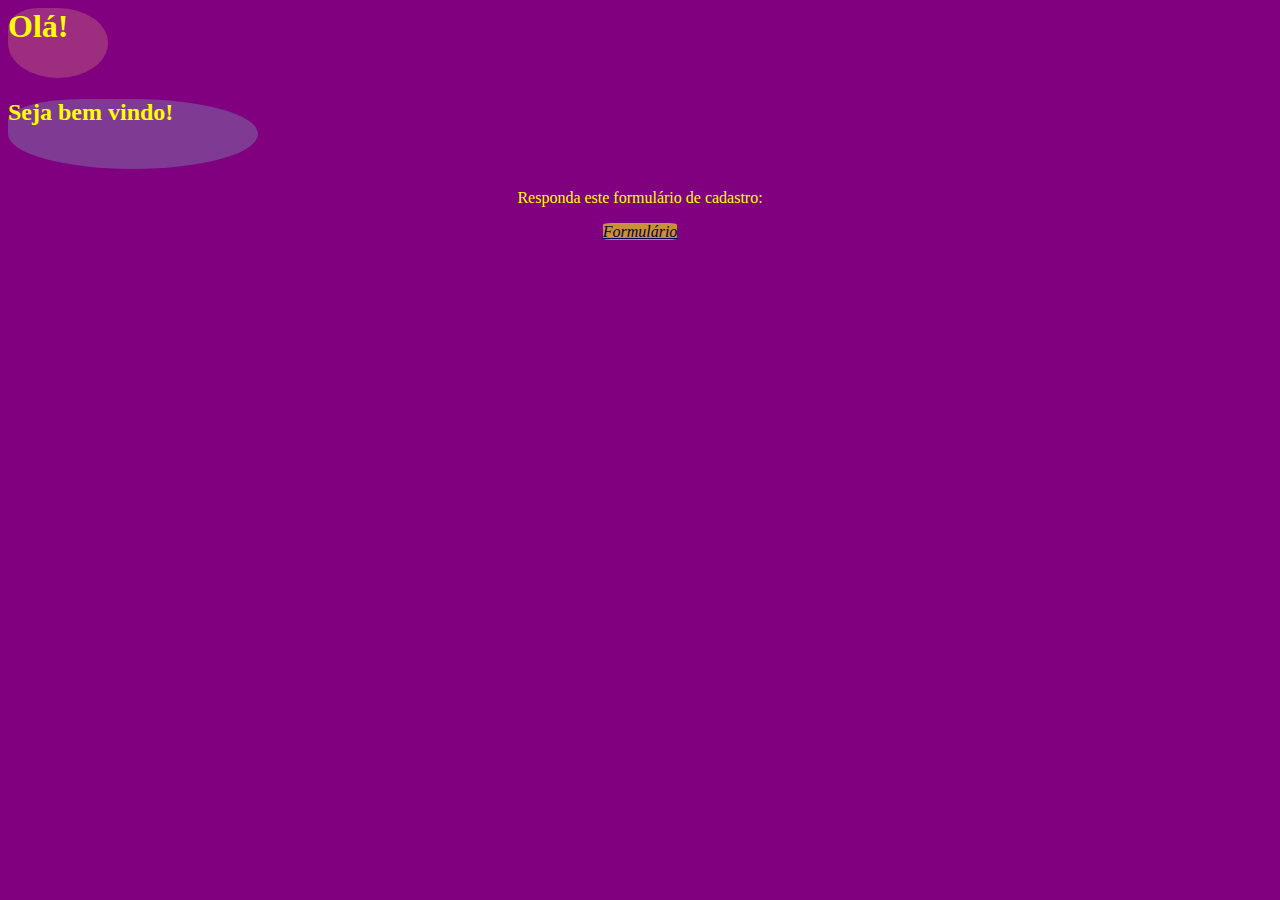
<file: Site/Index.html>
<html>
    <head>
        <title>Meu primeiro site html</title>
        
        <link rel="stylesheet" href="assets/style_forms.css" >

    </head>
    
    <body>
        <h1>Olá!</h1>
        <h2>Seja bem vindo!</h2>
        
        <p align="center">Responda este formulário de cadastro:</p>  

        <p align="center"><a href="Formulario.html"><i>Formulário</i></a></p>
    
        </body>

</html>
</file>
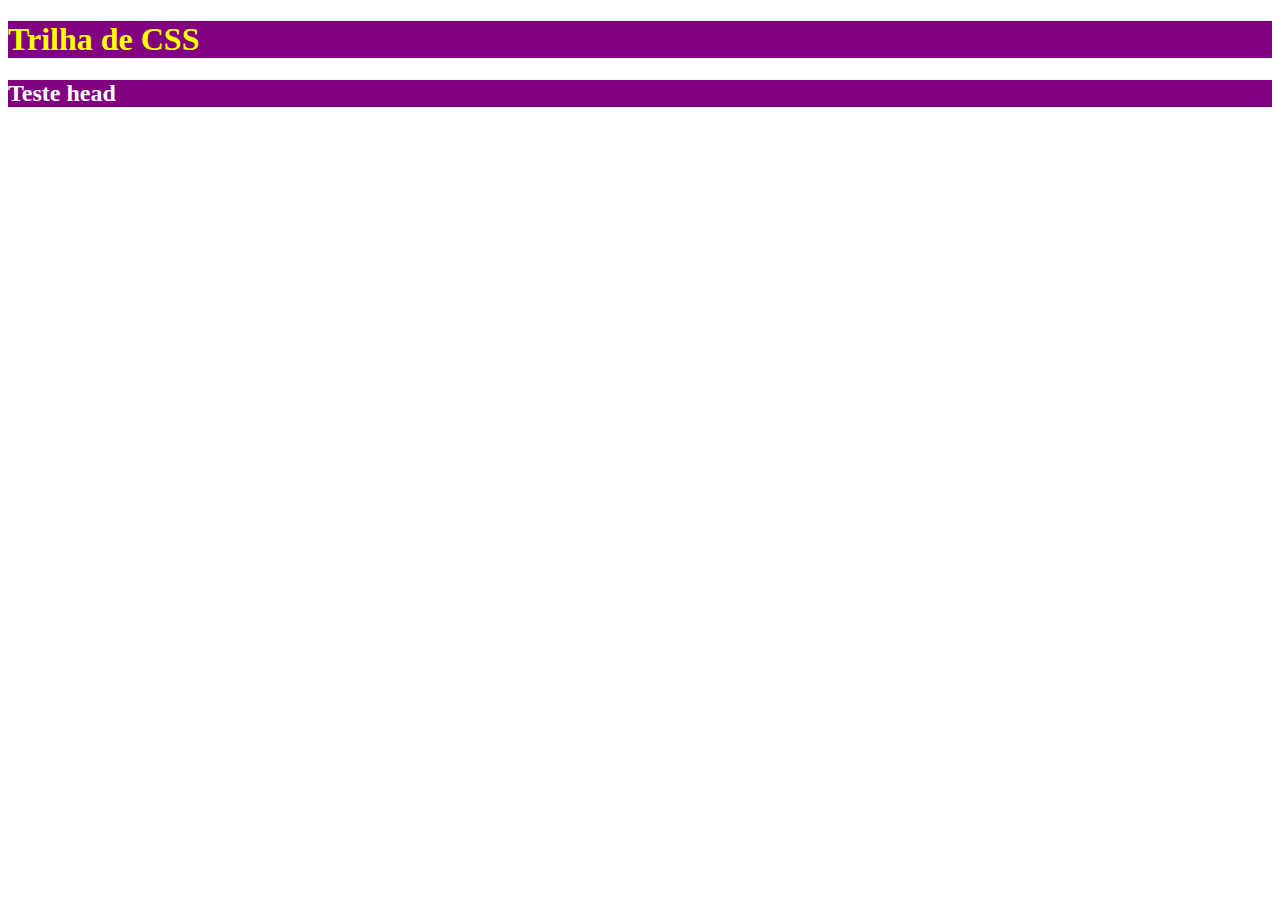
<file: Site/Index2.html>
<!DOCTYPE html>
<html lang="en">
<head>
    <meta charset="UTF-8">
    <meta name="viewport" content="width=device-width, initial-scale=1.0">
    <title>Aula de CSS</title>

    <link rel="stylesheet" href="./assets/style.css">
</head>
<body>
    <h1>Trilha de CSS</h1>
    <h2>Teste head</h2>
</body>
</html>
</file>
<file: Site/assets/style_forms.css>
h1{
    color: yellow;
    background: rgba(255, 193, 127, 0.23);
    background-repeat:;
    width: 100px;
    height: 70px;
    border-radius: 50%;
    border-top-left-radius: 30%;
    
}

h2{
    background: rgba(127, 255, 212, 0.23);
    width: 250px;
    height: 70px;
    border-radius: 50%;
    border-top-left-radius: 30%;
    color: yellow;
}

body{
    background: purple;
    color: yellow;
}

i{
    background: rgba(255, 255, 0, 0.564);
    width: 150px;
    height: 30px;
    border-radius: 10%;
    color: rgb(6, 0, 63);

}

a{
    color: rgb(1, 1, 80);
}

p{
    color: rgb(255, 255, 7);
}
label{

    background: yellow;
    color: rgb(90, 0, 90);
    border-radius: 10%;

}

input{
    
    background-color: rgba(94, 255, 255, 0.953);
    color: crimson;
    
}

button{

    color: uri();

}
</file>
<file: Site/assets/style.css>
h1{
    background: purple;
    color: yellow;
}

h2{
    background: purple;
    color: white;
}
</file>
